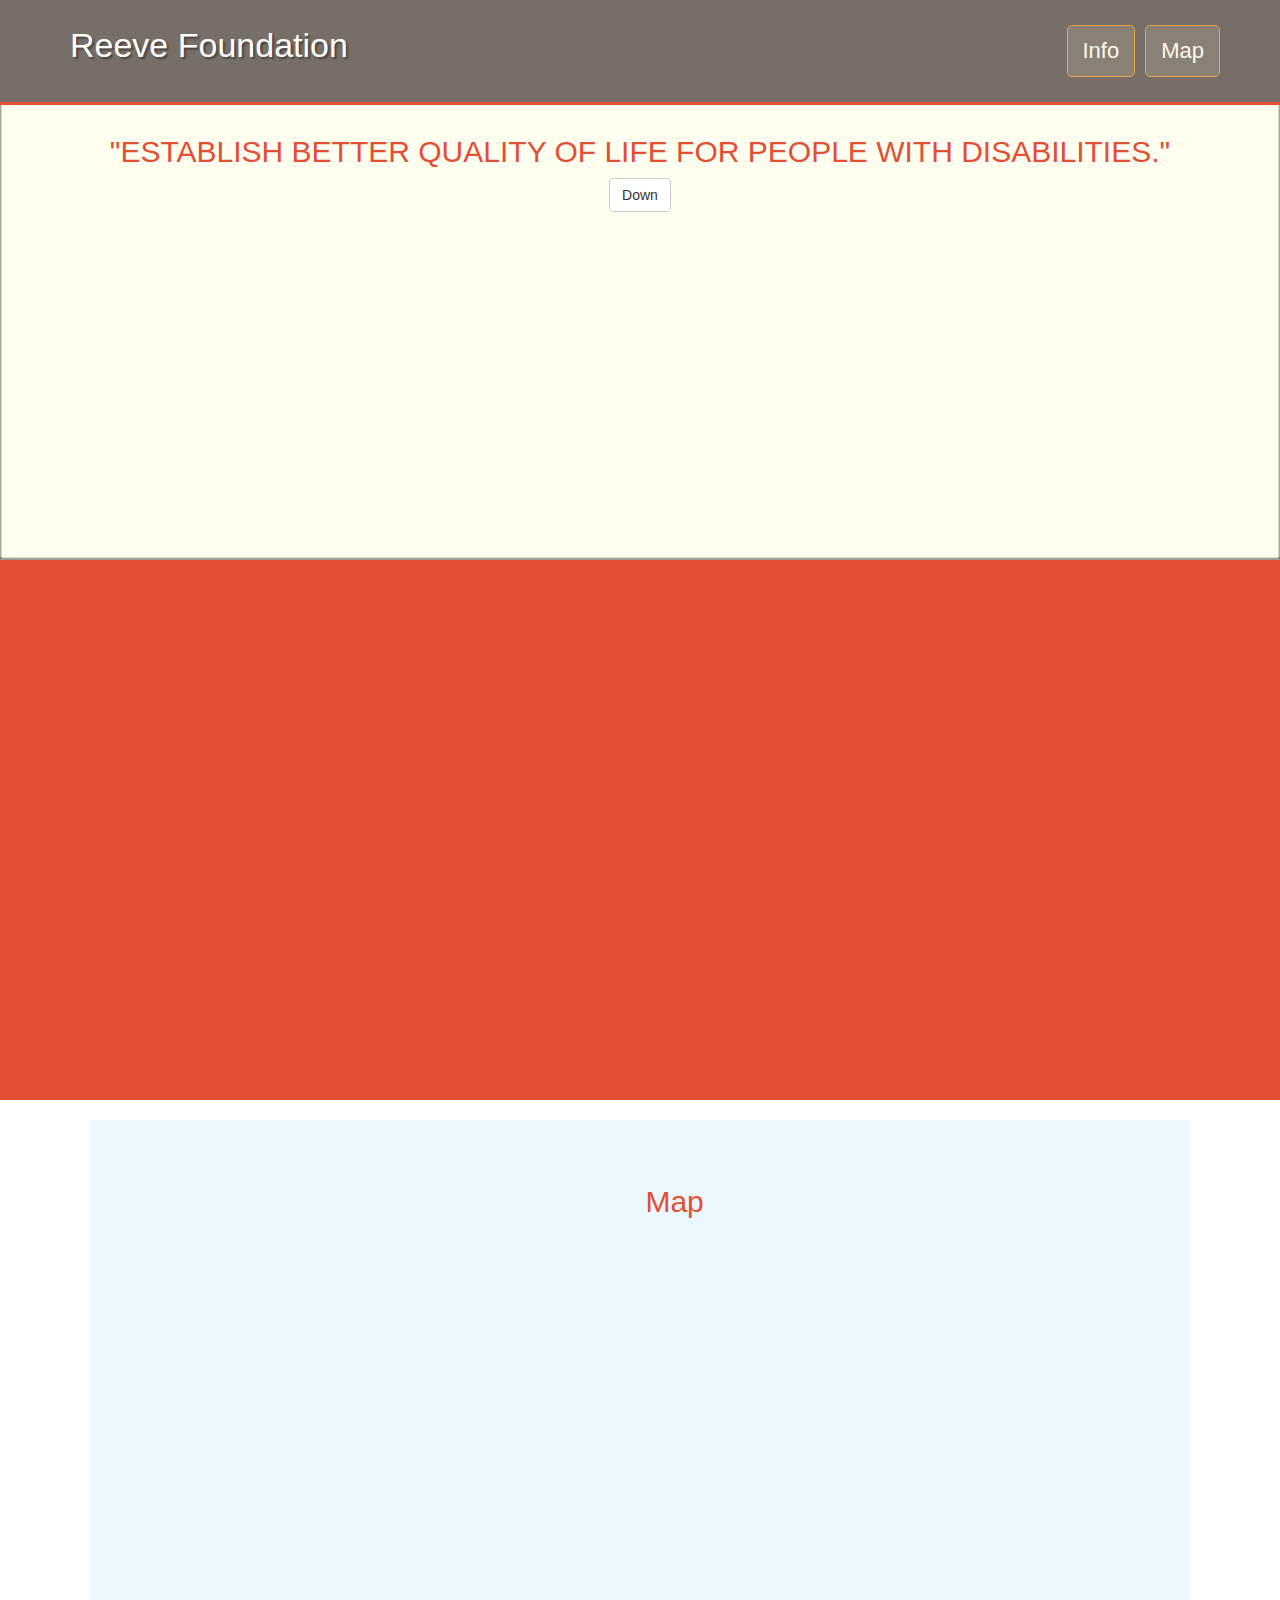
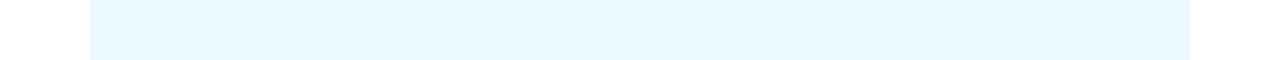
<file: index.html>
<!DOCTYPE html>
<html lang="en">

<head>

    <meta charset="utf-8">
    <meta http-equiv="X-UA-Compatible" content="IE=edge">
    <meta name="viewport" content="width=device-width, initial-scale=1">
    <meta name="description" content="">
    <meta name="author" content="">

    <title>Reeve Foundation</title>

    <!-- Bootstrap Core CSS -->
    <link href="css/bootstrap.min.css" rel="stylesheet">

    <!-- Scrolling CSS -->
    <link href="css/scrolling-nav.css" rel="stylesheet">

    !-- custom CSS -->
    <link href="css/custom.css" rel="stylesheet">

    <!-- HTML5 Shim and Respond.js IE8 support of HTML5 elements and media queries -->
    <!-- WARNING: Respond.js doesn't work if you view the page via file:// -->
    <!--[if lt IE 9]>
        <script src="https://oss.maxcdn.com/libs/html5shiv/3.7.0/html5shiv.js"></script>
        <script src="https://oss.maxcdn.com/libs/respond.js/1.4.2/respond.min.js"></script>
    <![endif]-->

</head>

<!-- The #page-top ID is part of the scrolling feature - the data-spy and data-target are part of the built-in Bootstrap scrollspy function -->

<body id="page-top" data-spy="scroll" data-target=".navbar-fixed-top">

    <!-- Navigation -->
    <nav class="navbar navbar-default navbar-fixed-top" role="navigation">
        <div class="container">
            <div class="navbar-header page-scroll">
                <button type="button" class="navbar-toggle" data-toggle="collapse" data-target=".navbar-ex1-collapse">
                    <span class="sr-only">Toggle navigation</span>
                    <span class="icon-bar"></span>
                    <span class="icon-bar"></span>
                    <span class="icon-bar"></span>
                </button>
                <a class="navbar-brand page-scroll" href="#page-top">Reeve Foundation</a>
            </div>

            <!-- Collect the nav links, forms, and other content for toggling -->
            <div class="collapse navbar-collapse navbar-ex1-collapse">
                <ul class="nav navbar-nav navbar-right">
                    <!-- Hidden li included to remove active class from about link when scrolled up past about section -->
                    <li class="hidden">
                        <a class="page-scroll" href="#page-top"></a>
                    </li>
                    <li>
                        <a class="page-scroll" href="#info">Info</a>
                    </li>
                     <li>
                        <a class="page-scroll" href="#map">Map</a>
                    </li>
                </ul>
            </div>
            <!-- /.navbar-collapse -->
        </div>
        <!-- /.container -->
    </nav>

    <!-- Intro Section -->
    <section id="intro" class="intro-section">
        <div class="container">
            <div class="row">
                <div class="col-lg-12">
                    <h1>"ESTABLISH BETTER QUALITY OF LIFE FOR PEOPLE WITH DISABILITIES."</h1>
                    <a class="btn btn-default page-scroll" href="#info">Down</a>
                </div>
            </div>
        </div>
    </section>

    <!-- Info Section -->
    <section id="info" class="info-section">
        <div class="container">
            <div class="row">
                <div class="col-lg-12">
                    <h1>Info</h1>
                </div>
            </div>
        </div>
    </section>

    <!-- Map Section -->
    <section id="map" class="map-section">
        <div class="container">
            <div class="row">
                <div class="col-lg-12">
                    <h1>Map</h1>
                </div>
            </div>
        </div>
    </section>


    <!-- jQuery -->
    <script src="js/jquery.js"></script>

    <!-- Bootstrap Core JavaScript -->
    <script src="js/bootstrap.min.js"></script>

    <!-- Scrolling Nav JavaScript -->
    <script src="js/jquery.easing.min.js"></script>
    <script src="js/scrolling-nav.js"></script>

</body>

</html>
</file>
<file: css/custom.css>
/* Navigation Menu */

.navbar-default {
  background-color: #776F67;
  border-bottom: 3px solid #e44e35;
}

.navbar-default .navbar-brand {
    color: #fff;
    font-size: 34px;
    text-align:center;
    font-family: "Tahoma", sans-serif;
    font-weight: normal;
    text-shadow: 2px 2px 2px rgba(0, 0, 0, 0.4);
    overflow: hidden;
}

.navbar-default a {
	color: blue;
}

.navbar-default .navbar-brand {
    color: #fff;
}

.navbar-default .navbar-text {
  color: #fff9eb;
  font-size: 22px;
}
.navbar-default .navbar-nav > li > a {
  border: 1px solid #e8a44a;
  cursor: pointer;
  margin: 5px;
  border-radius: 5px;
  color: #fff9eb;
  font-size: 22px;
  background-color: #898076;
}
.navbar-default .navbar-nav > li > a:hover {
  color: #cdedfe;
    font-size: 22px;
}

.intro-section {
	background-color: ##fff5e0;
  border-bottom: 1px solid #999;
  -moz-box-shadow:    inset 0 0 3px #000000;
  -webkit-box-shadow: inset 0 0 3px #000000;
  box-shadow:         inset 0 0 3px #000000;
}



h1 {
	color: #E34E35;
  font-size: 30px;
  padding-top: 20px;
}

h2 {
  color: #fff;
  font-size: 28px;
  padding-top: 30px;
}

h4 {
  padding-top: 10px;
  font-size: 22px;
  color: #ffffff;

}

.navbar-default .navbar-toggle {
  border-color: #ddd;
}
.navbar-default .navbar-toggle:hover,
.navbar-default .navbar-toggle:focus {
  background-color: #ddd;
}
.navbar-default .navbar-toggle .icon-bar {
  background-color: #fff;
}

.navbar-default .navbar-nav > .open > a,
.navbar-default .navbar-nav > .open > a:hover,
.navbar-default .navbar-nav > .open > a:focus {
  color: #555;
  background-color: #e7e7e7;
}


.anchor{
  height: 75px;
}


  /* The frontpage sections */

.info-section, .h1 {
    padding-top: 5px;
    height: 60%;
    text-align: center;
    background: #e44e35;
    color: #fff;
}

.map-section {
    height: 60%;
    margin: 20px 7%;
    text-align: center;
    background: #ebf8ff;
}


.intro-section {
    height: 60%;
    text-align: center;
    background-color: #fffff0;
}


.report{ padding: 0 7%;}

.slick-slide{ outline:0px !important;}

.review{
  width:96%; margin-right: 4%;
  padding: 5px; border: 1px solid grey;
  border-radius: 5px;

-webkit-box-sizing: border-box; /* Safari/Chrome, other WebKit */
-moz-box-sizing: border-box;    /* Firefox, other Gecko */
box-sizing: border-box;         /* Opera/IE 8+ */
}
.review h3{
  border-bottom: 1px solid rgba(0,0,0,0.1);
  margin: 5px 0;
}
.review p{

}
.review p.posted{
  color:lightgrey; font-size: 10px; font-style: italic;
  margin-bottom: 0;
}

#twitter-widget-0 {
  float: right;
}

#twitter-widget-1 {
  float: right;
}

#twitter-widget-2 {
  float: right;
}

#twitter-widget-3 {
  float: right;
}

#twitter-widget-4 {
  float: right;
}
</file>
<file: css/scrolling-nav.css>
/*!
 * Start Bootstrap - Scrolling Nav HTML Template (http://startbootstrap.com)
 * Code licensed under the Apache License v2.0.
 * For details, see http://www.apache.org/licenses/LICENSE-2.0.
 */

body {
    width: 100%;
    height: 100%;
}

html {
    width: 100%;
    height: 100%;
}

@media(min-width:767px) {
    .navbar {
        padding: 20px 0;
        -webkit-transition: background .5s ease-in-out,padding .5s ease-in-out;
        -moz-transition: background .5s ease-in-out,padding .5s ease-in-out;
        transition: background .5s ease-in-out,padding .5s ease-in-out;
    }

    .top-nav-collapse {
        padding: 0;
    }
}

/* Demo Sections - You can use these as guides or delete them - the scroller will work with any sort of height, fixed, undefined, or percentage based.
The padding is very important to make sure the scrollspy picks up the right area when scrolled to. Adjust the margin and padding of sections and children 
of those sections to manage the look and feel of the site. */

.intro-section {
    height: 100%;
    padding-top: 75px;
    text-align: center;
    background: #fff;
}

.info-section {
    height: 100%;
    padding-top: 25px;
    text-align: center;
    background: #eee;
}

.map-section {
    height: 100%;
    padding-top: 25px;
    text-align: center;
    background: #fff;
}
</file>
